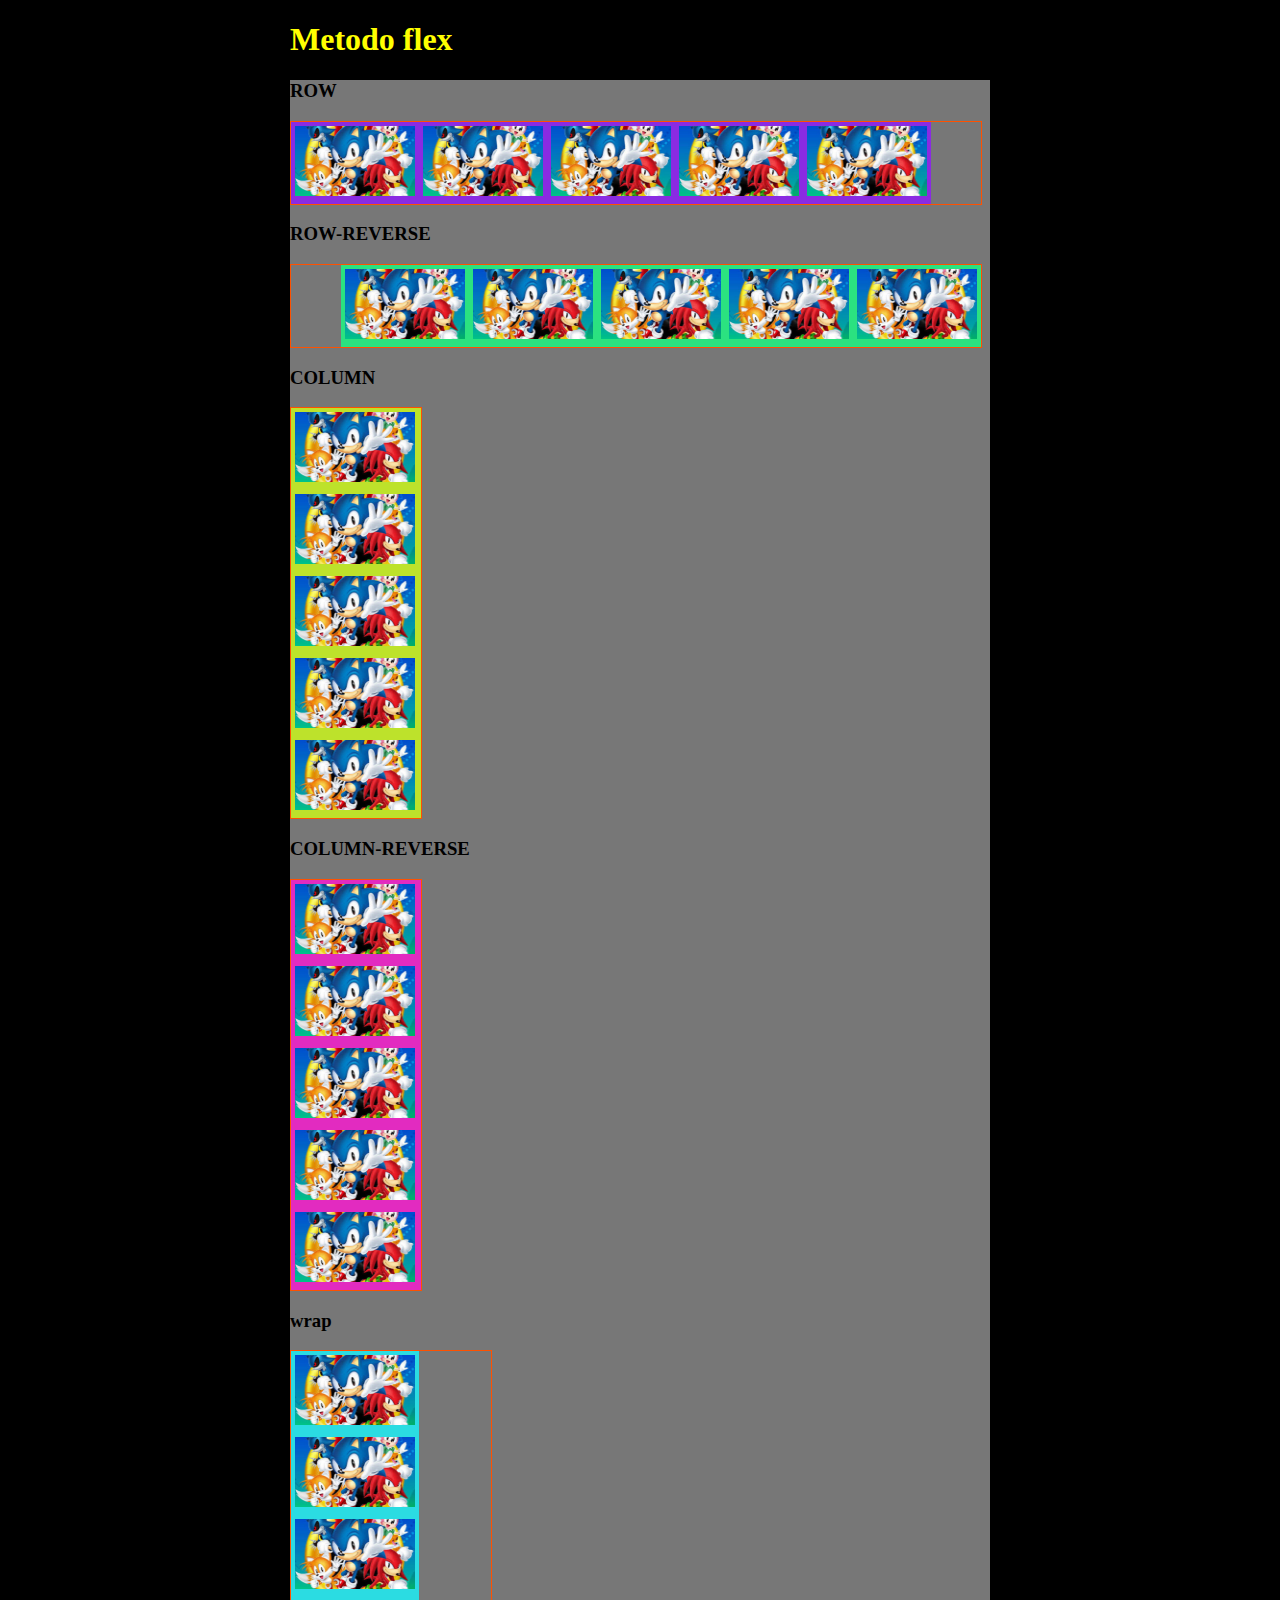
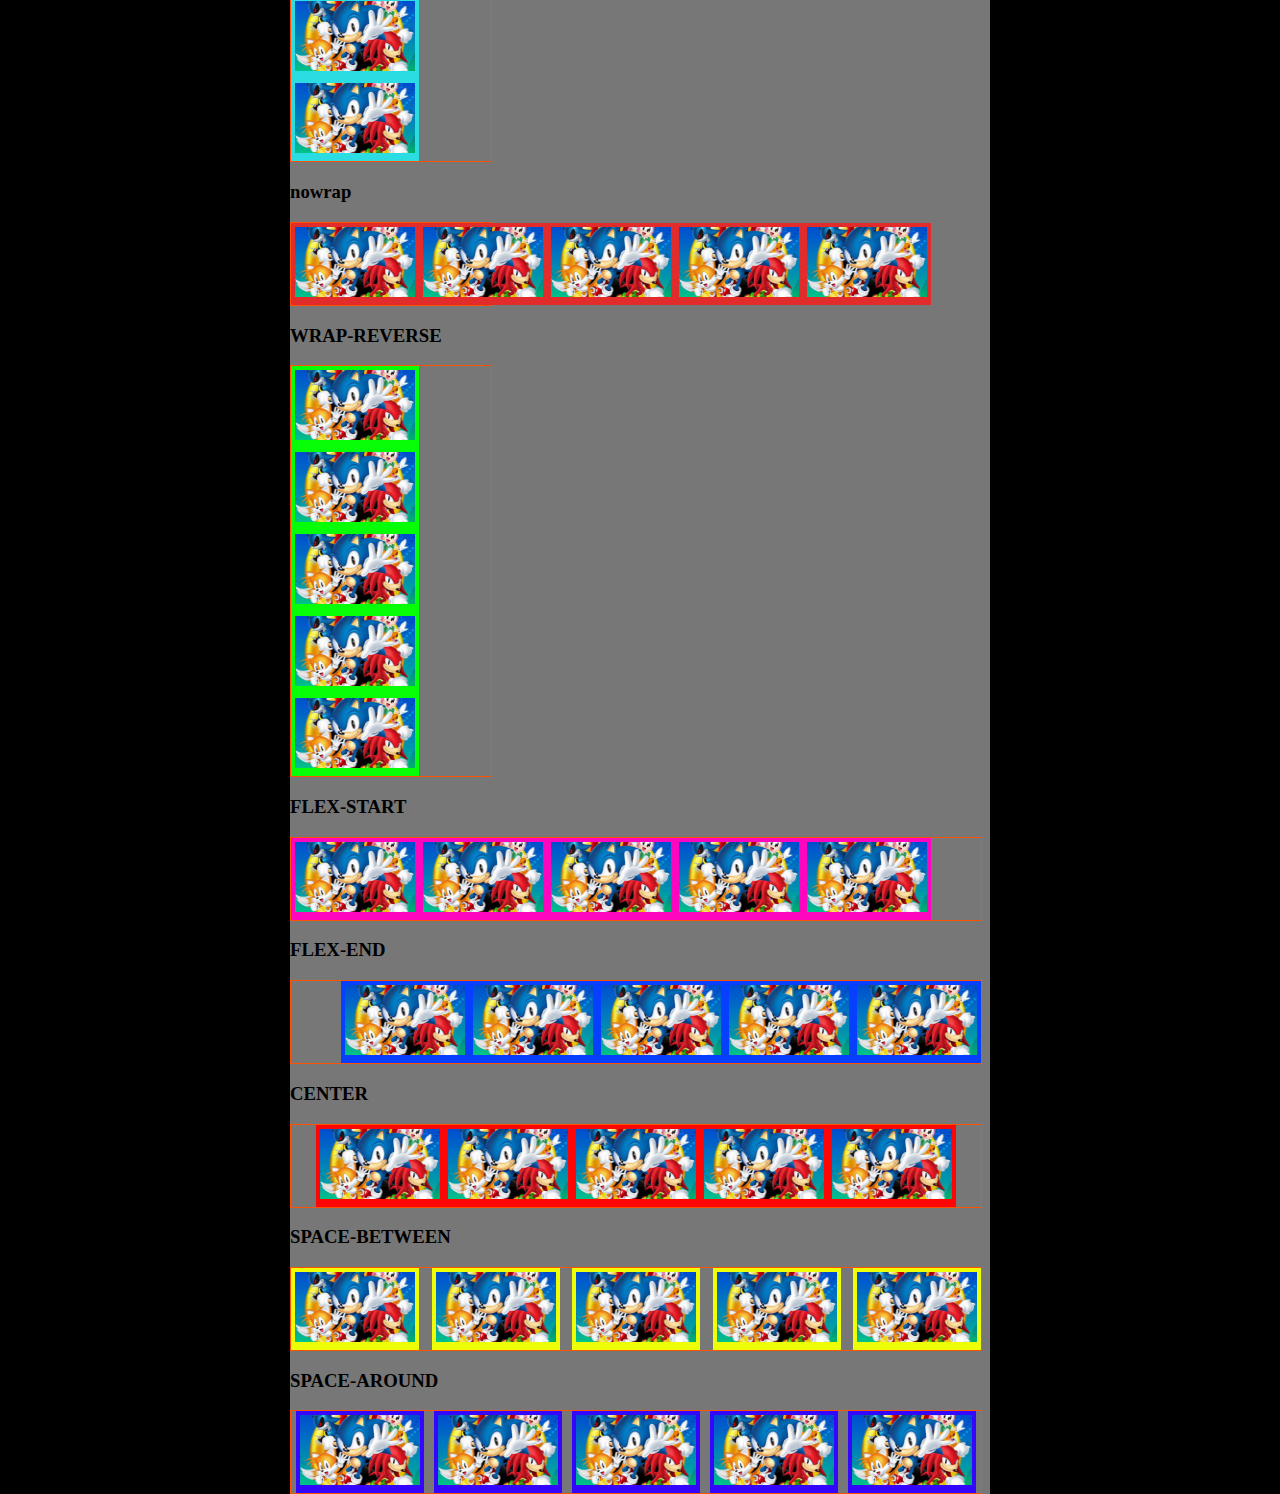
<file: index.html>
<!DOCTYPE html>
<html lang="en">
<head>
    <meta charset="UTF-8">
    <meta name="viewport" content="width=device-width, initial-scale=1.0">
    <link rel="stylesheet" href="css/estilo.css">
    <title>Flex</title>
</head>
<body>
    
    <h1>Metodo flex</h1>
    <div id="principal">
        <h3>ROW</h3>
        <div id="caja1" class="contenedor">
            <div><img src="img/soniccc.jpg" alt=""></div>
            <div><img src="img/soniccc.jpg" alt=""></div>
            <div><img src="img/soniccc.jpg" alt=""></div>
            <div><img src="img/soniccc.jpg" alt=""></div>
            <div><img src="img/soniccc.jpg" alt=""></div>
            
        </div>

        <h3>ROW-REVERSE</h3>
        <div id="caja2" class="contenedor">
            <div><img src="img/soniccc.jpg" alt=""></div>
            <div><img src="img/soniccc.jpg" alt=""></div>
            <div><img src="img/soniccc.jpg" alt=""></div>
            <div><img src="img/soniccc.jpg" alt=""></div>
            <div><img src="img/soniccc.jpg" alt=""></div>
            
        </div>

        <h3>COLUMN</h3>
        <div id="caja3" class="contenedor">
            <div><img src="img/soniccc.jpg" alt=""></div>
            <div><img src="img/soniccc.jpg" alt=""></div>
            <div><img src="img/soniccc.jpg" alt=""></div>
            <div><img src="img/soniccc.jpg" alt=""></div>
            <div><img src="img/soniccc.jpg" alt=""></div>
            
        </div>

        <h3>COLUMN-REVERSE</h3>
        <div id="caja4" class="contenedor">
            <div><img src="img/soniccc.jpg" alt=""></div>
            <div><img src="img/soniccc.jpg" alt=""></div>
            <div><img src="img/soniccc.jpg" alt=""></div>
            <div><img src="img/soniccc.jpg" alt=""></div>
            <div><img src="img/soniccc.jpg" alt=""></div>
            
        </div>

        <h3>wrap</h3>
        <div id="caja5" class="contenedor">
            <div><img src="img/soniccc.jpg" alt=""></div>
            <div><img src="img/soniccc.jpg" alt=""></div>
            <div><img src="img/soniccc.jpg" alt=""></div>
            <div><img src="img/soniccc.jpg" alt=""></div>
            <div><img src="img/soniccc.jpg" alt=""></div>
            
        </div>

        <h3>nowrap  </h3>
        <div id="caja6" class="contenedor">
            <div><img src="img/soniccc.jpg" alt=""></div>
            <div><img src="img/soniccc.jpg" alt=""></div>
            <div><img src="img/soniccc.jpg" alt=""></div>
            <div><img src="img/soniccc.jpg" alt=""></div>
            <div><img src="img/soniccc.jpg" alt=""></div>
            
        </div>

        <h3>WRAP-REVERSE</h3>
        <div id="caja7" class="contenedor">
            <div><img src="img/soniccc.jpg" alt=""></div>
            <div><img src="img/soniccc.jpg" alt=""></div>
            <div><img src="img/soniccc.jpg" alt=""></div>
            <div><img src="img/soniccc.jpg" alt=""></div>
            <div><img src="img/soniccc.jpg" alt=""></div>
            
        </div>

        <h3>FLEX-START</h3>
        <div id="caja8" class="contenedor">
            <div><img src="img/soniccc.jpg" alt=""></div>
            <div><img src="img/soniccc.jpg" alt=""></div>
            <div><img src="img/soniccc.jpg" alt=""></div>
            <div><img src="img/soniccc.jpg" alt=""></div>
            <div><img src="img/soniccc.jpg" alt=""></div>
            
        </div>

        <h3>FLEX-END</h3>
        <div id="caja9" class="contenedor">
            <div><img src="img/soniccc.jpg" alt=""></div>
            <div><img src="img/soniccc.jpg" alt=""></div>
            <div><img src="img/soniccc.jpg" alt=""></div>
            <div><img src="img/soniccc.jpg" alt=""></div>
            <div><img src="img/soniccc.jpg" alt=""></div>
            
        </div>

        <h3>CENTER</h3>
        <div id="caja10" class="contenedor">
            <div><img src="img/soniccc.jpg" alt=""></div>
            <div><img src="img/soniccc.jpg" alt=""></div>
            <div><img src="img/soniccc.jpg" alt=""></div>
            <div><img src="img/soniccc.jpg" alt=""></div>
            <div><img src="img/soniccc.jpg" alt=""></div>
            
        </div>

        <h3>SPACE-BETWEEN</h3>
        <div id="caja11" class="contenedor">
            <div><img src="img/soniccc.jpg" alt=""></div>
            <div><img src="img/soniccc.jpg" alt=""></div>
            <div><img src="img/soniccc.jpg" alt=""></div>
            <div><img src="img/soniccc.jpg" alt=""></div>
            <div><img src="img/soniccc.jpg" alt=""></div>
            
        </div>

        <h3>SPACE-AROUND</h3>
        <div id="caja12" class="contenedor">
            <div><img src="img/soniccc.jpg" alt=""></div>
            <div><img src="img/soniccc.jpg" alt=""></div>
            <div><img src="img/soniccc.jpg" alt=""></div>
            <div><img src="img/soniccc.jpg" alt=""></div>
            <div><img src="img/soniccc.jpg" alt=""></div>
            
        </div>

        
    </div>

</body>
</html>
</file>
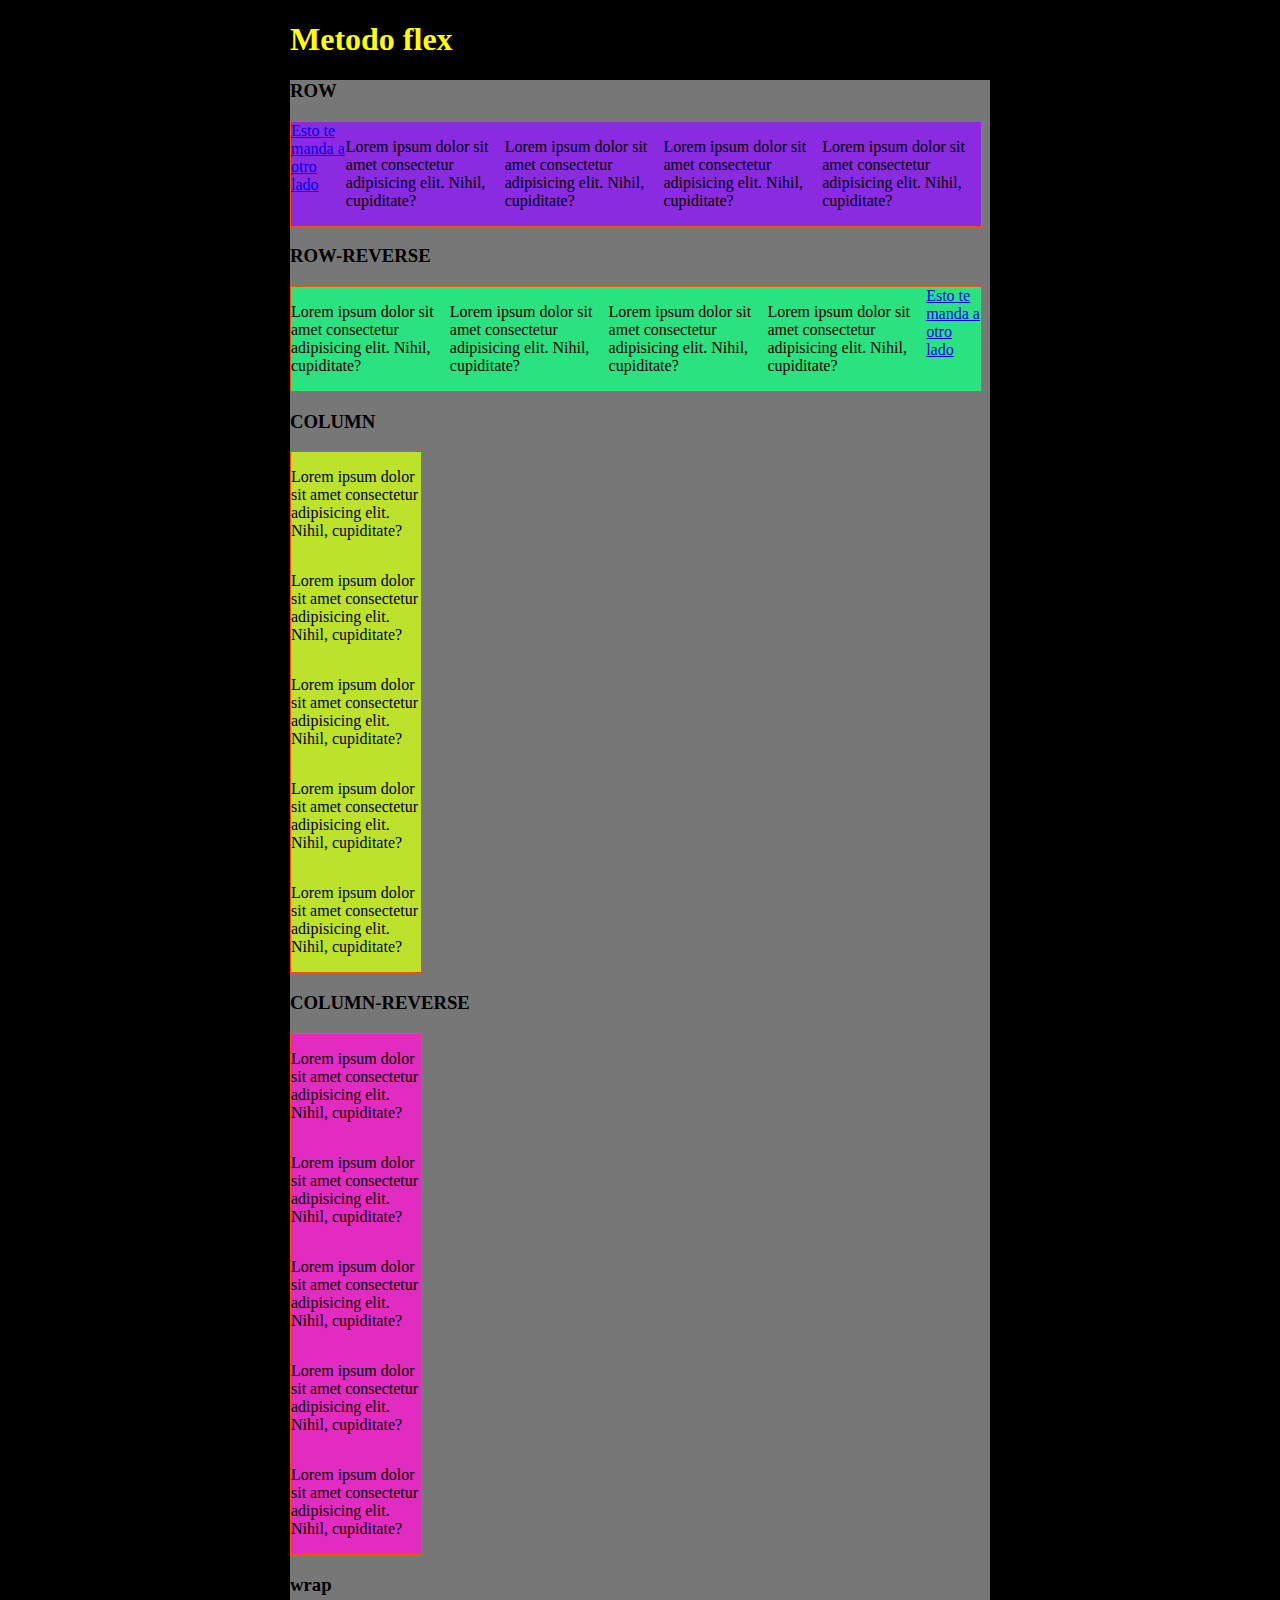
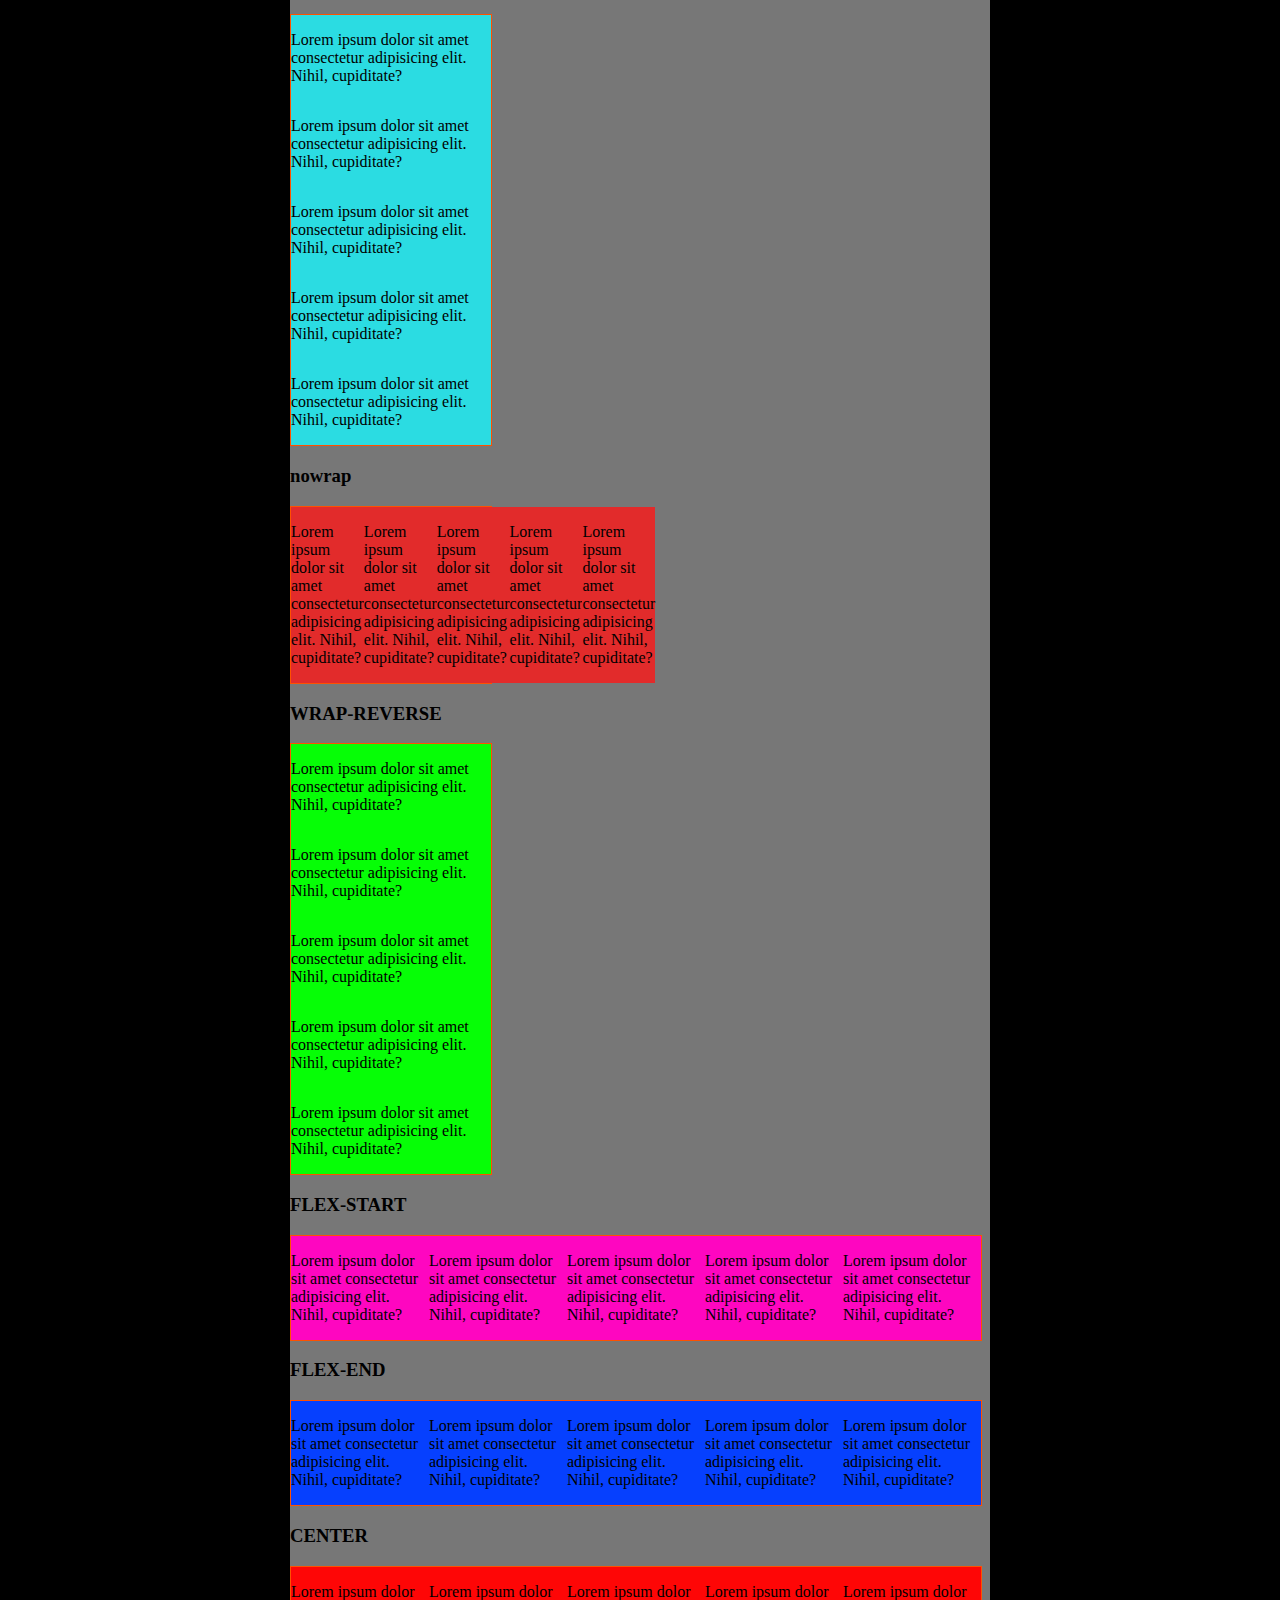
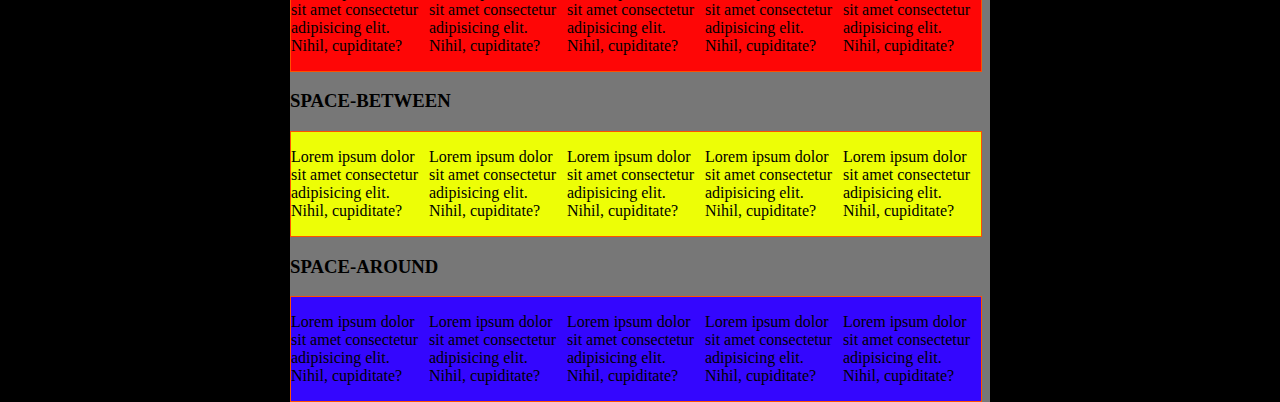
<file: index2.html>
<!DOCTYPE html>
<html lang="en">
<head>
    <meta charset="UTF-8">
    <meta name="viewport" content="width=device-width, initial-scale=1.0">
    <link rel="stylesheet" href="css/estilo.css">
    <title>Flex</title>
</head>
<body>
    
    <h1>Metodo flex</h1>
    <div id="principal">
        <h3>ROW</h3>
        <div id="caja1" class="contenedor">
            <div><a href="#">Esto te manda a otro lado</a></div>
            <div><p>Lorem ipsum dolor sit amet consectetur adipisicing elit. Nihil, cupiditate?</p></div>
            <div><p>Lorem ipsum dolor sit amet consectetur adipisicing elit. Nihil, cupiditate?</p></div>
            <div><p>Lorem ipsum dolor sit amet consectetur adipisicing elit. Nihil, cupiditate?</p></div>
            <div><p>Lorem ipsum dolor sit amet consectetur adipisicing elit. Nihil, cupiditate?</p></div>
        </div>

        <h3>ROW-REVERSE</h3>
        <div id="caja2" class="contenedor">
            <div><a href="#">Esto te manda a otro lado</a></div>
            <div><p>Lorem ipsum dolor sit amet consectetur adipisicing elit. Nihil, cupiditate?</p></div>
            <div><p>Lorem ipsum dolor sit amet consectetur adipisicing elit. Nihil, cupiditate?</p></div>
            <div><p>Lorem ipsum dolor sit amet consectetur adipisicing elit. Nihil, cupiditate?</p></div>
            <div><p>Lorem ipsum dolor sit amet consectetur adipisicing elit. Nihil, cupiditate?</p></div>
            
        </div>

        <h3>COLUMN</h3>
        <div id="caja3" class="contenedor">
            <div><p>Lorem ipsum dolor sit amet consectetur adipisicing elit. Nihil, cupiditate?</p></div>
            <div><p>Lorem ipsum dolor sit amet consectetur adipisicing elit. Nihil, cupiditate?</p></div>
            <div><p>Lorem ipsum dolor sit amet consectetur adipisicing elit. Nihil, cupiditate?</p></div>
            <div><p>Lorem ipsum dolor sit amet consectetur adipisicing elit. Nihil, cupiditate?</p></div>
            <div><p>Lorem ipsum dolor sit amet consectetur adipisicing elit. Nihil, cupiditate?</p></div>
            
        </div>

        <h3>COLUMN-REVERSE</h3>
        <div id="caja4" class="contenedor">
            <div><p>Lorem ipsum dolor sit amet consectetur adipisicing elit. Nihil, cupiditate?</p></div>
            <div><p>Lorem ipsum dolor sit amet consectetur adipisicing elit. Nihil, cupiditate?</p></div>
            <div><p>Lorem ipsum dolor sit amet consectetur adipisicing elit. Nihil, cupiditate?</p></div>
            <div><p>Lorem ipsum dolor sit amet consectetur adipisicing elit. Nihil, cupiditate?</p></div>
            <div><p>Lorem ipsum dolor sit amet consectetur adipisicing elit. Nihil, cupiditate?</p></div>
            
        </div>

        <h3>wrap</h3>
        <div id="caja5" class="contenedor">
            <div><p>Lorem ipsum dolor sit amet consectetur adipisicing elit. Nihil, cupiditate?</p></div>
            <div><p>Lorem ipsum dolor sit amet consectetur adipisicing elit. Nihil, cupiditate?</p></div>
            <div><p>Lorem ipsum dolor sit amet consectetur adipisicing elit. Nihil, cupiditate?</p></div>
            <div><p>Lorem ipsum dolor sit amet consectetur adipisicing elit. Nihil, cupiditate?</p></div>
            <div><p>Lorem ipsum dolor sit amet consectetur adipisicing elit. Nihil, cupiditate?</p></div>
            
        </div>

        <h3>nowrap  </h3>
        <div id="caja6" class="contenedor">
            <div><p>Lorem ipsum dolor sit amet consectetur adipisicing elit. Nihil, cupiditate?</p></div>
            <div><p>Lorem ipsum dolor sit amet consectetur adipisicing elit. Nihil, cupiditate?</p></div>
            <div><p>Lorem ipsum dolor sit amet consectetur adipisicing elit. Nihil, cupiditate?</p></div>
            <div><p>Lorem ipsum dolor sit amet consectetur adipisicing elit. Nihil, cupiditate?</p></div>
            <div><p>Lorem ipsum dolor sit amet consectetur adipisicing elit. Nihil, cupiditate?</p></div>
            
        </div>

        <h3>WRAP-REVERSE</h3>
        <div id="caja7" class="contenedor">
            <div><p>Lorem ipsum dolor sit amet consectetur adipisicing elit. Nihil, cupiditate?</p></div>
            <div><p>Lorem ipsum dolor sit amet consectetur adipisicing elit. Nihil, cupiditate?</p></div>
            <div><p>Lorem ipsum dolor sit amet consectetur adipisicing elit. Nihil, cupiditate?</p></div>
            <div><p>Lorem ipsum dolor sit amet consectetur adipisicing elit. Nihil, cupiditate?</p></div>
            <div><p>Lorem ipsum dolor sit amet consectetur adipisicing elit. Nihil, cupiditate?</p></div>
            
        </div>

        <h3>FLEX-START</h3>
        <div id="caja8" class="contenedor">
            <div><p>Lorem ipsum dolor sit amet consectetur adipisicing elit. Nihil, cupiditate?</p></div>
            <div><p>Lorem ipsum dolor sit amet consectetur adipisicing elit. Nihil, cupiditate?</p></div>
            <div><p>Lorem ipsum dolor sit amet consectetur adipisicing elit. Nihil, cupiditate?</p></div>
            <div><p>Lorem ipsum dolor sit amet consectetur adipisicing elit. Nihil, cupiditate?</p></div>
            <div><p>Lorem ipsum dolor sit amet consectetur adipisicing elit. Nihil, cupiditate?</p></div>
            
        </div>

        <h3>FLEX-END</h3>
        <div id="caja9" class="contenedor">
            <div><p>Lorem ipsum dolor sit amet consectetur adipisicing elit. Nihil, cupiditate?</p></div>
            <div><p>Lorem ipsum dolor sit amet consectetur adipisicing elit. Nihil, cupiditate?</p></div>
            <div><p>Lorem ipsum dolor sit amet consectetur adipisicing elit. Nihil, cupiditate?</p></div>
            <div><p>Lorem ipsum dolor sit amet consectetur adipisicing elit. Nihil, cupiditate?</p></div>
            <div><p>Lorem ipsum dolor sit amet consectetur adipisicing elit. Nihil, cupiditate?</p></div>
            
        </div>

        <h3>CENTER</h3>
        <div id="caja10" class="contenedor">
            <div><p>Lorem ipsum dolor sit amet consectetur adipisicing elit. Nihil, cupiditate?</p></div>
            <div><p>Lorem ipsum dolor sit amet consectetur adipisicing elit. Nihil, cupiditate?</p></div>
            <div><p>Lorem ipsum dolor sit amet consectetur adipisicing elit. Nihil, cupiditate?</p></div>
            <div><p>Lorem ipsum dolor sit amet consectetur adipisicing elit. Nihil, cupiditate?</p></div>
            <div><p>Lorem ipsum dolor sit amet consectetur adipisicing elit. Nihil, cupiditate?</p></div>
            
        </div>

        <h3>SPACE-BETWEEN</h3>
        <div id="caja11" class="contenedor">
            <div><p>Lorem ipsum dolor sit amet consectetur adipisicing elit. Nihil, cupiditate?</p></div>
            <div><p>Lorem ipsum dolor sit amet consectetur adipisicing elit. Nihil, cupiditate?</p></div>
            <div><p>Lorem ipsum dolor sit amet consectetur adipisicing elit. Nihil, cupiditate?</p></div>
            <div><p>Lorem ipsum dolor sit amet consectetur adipisicing elit. Nihil, cupiditate?</p></div>
            <div><p>Lorem ipsum dolor sit amet consectetur adipisicing elit. Nihil, cupiditate?</p></div>
            
        </div>

        <h3>SPACE-AROUND</h3>
        <div id="caja12" class="contenedor">
            <div><p>Lorem ipsum dolor sit amet consectetur adipisicing elit. Nihil, cupiditate?</p></div>
            <div><p>Lorem ipsum dolor sit amet consectetur adipisicing elit. Nihil, cupiditate?</p></div>
            <div><p>Lorem ipsum dolor sit amet consectetur adipisicing elit. Nihil, cupiditate?</p></div>
            <div><p>Lorem ipsum dolor sit amet consectetur adipisicing elit. Nihil, cupiditate?</p></div>
            <div><p>Lorem ipsum dolor sit amet consectetur adipisicing elit. Nihil, cupiditate?</p></div>
            
        </div>

        
    </div>

</body>
</html>
</file>
<file: css/estilo.css>
body{
    background: #000 ;
    width: 700px;
    margin: auto;

}

h1{
    color: #ff0;
}

#principal{
    background: #777;

}

.contenedor{
    width: 690px;
    border: 1px solid #ff5100;
    margin-top: 15px;
    display: flex;

}

.contenedor div img{
    background: #777;
    width: 120px;
    height: 70px;
    color: #fff;
    font-size: 2em;
    margin:  4px;
}

#caja1{
    flex-direction: row;
}
#caja1 div{
    background: blueviolet;
}

#caja2{
flex-direction: row-reverse;
}
#caja2 div{
    background: rgb(43, 226, 128);
}

#caja3{
    width: 130px;
    flex-direction: column;
}
#caja3 div{
background: rgb(189, 226, 43);
}

#caja4{
    width: 130px;
    flex-direction: column-reverse;
}
#caja4 div{
    background: rgb(226, 43, 192);
}

#caja5{
    width: 200px;
    flex-wrap: wrap;
}
#caja5 div{
    background: rgb(43, 220, 226);
}

#caja6{
    width: 200px;
    flex-wrap: nowrap;
}
#caja6 div{
    background: rgb(226, 43, 43);
}

#caja7{
    width: 200px;
    flex-wrap: wrap-reverse;
}
#caja7 div{
    background: rgb(6, 254, 6);
}

#caja8{
    justify-content: flex-start;
}
#caja8 div{
    background: rgb(254, 6, 192);
}

#caja9{
    justify-content: flex-end;
}
#caja9 div{
    background: rgb(6, 64, 254);
}

#caja10{
   justify-content: center;
}
#caja10 div{
    background: rgb(254, 6, 6);
}

#caja11{
    justify-content: space-between;
}
#caja11 div{
    background: rgb(237, 254, 6);
}
#caja12{
    justify-content: space-around;
}
#caja12 div{
    background: rgb(52, 6, 254);
}
</file>
